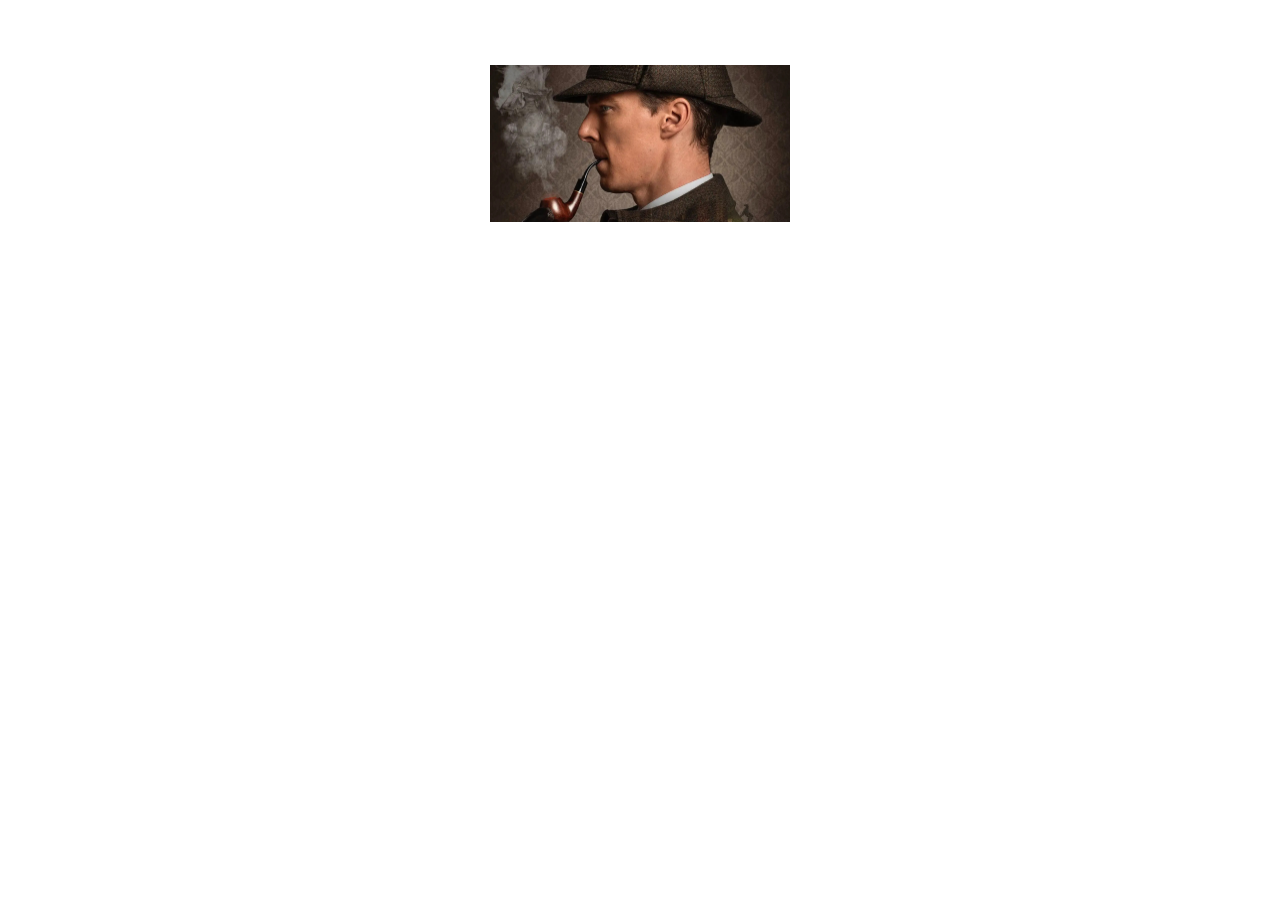
<file: index.html>
<!DOCTYPE html>
<html lang="pl">
<head>
  <meta charset="UTF-8">
  <title>Kliknij w tego nonszalanckiego detektywa</title>
  <link rel="stylesheet" href="style.css">
</head>
<body>

<h1>No dawaj kliknij</h1>

<img id="trigger" src="media/image.jpg" alt="Kliknij mordo">

<audio id="bgSound" src="media/sound.mp3" loop></audio>

<script src="script.js"></script>
</body>
</html>
</file>
<file: style.css>
body {
  background: white;
  color: white;
  text-align: center;
  font-family: monospace;
}

#trigger {
  width: 300px;
  cursor: pointer;
  border: 1px black;
}

.popup {
  position: fixed;
  width: 250px;
  z-index: 9999;
}
</file>
